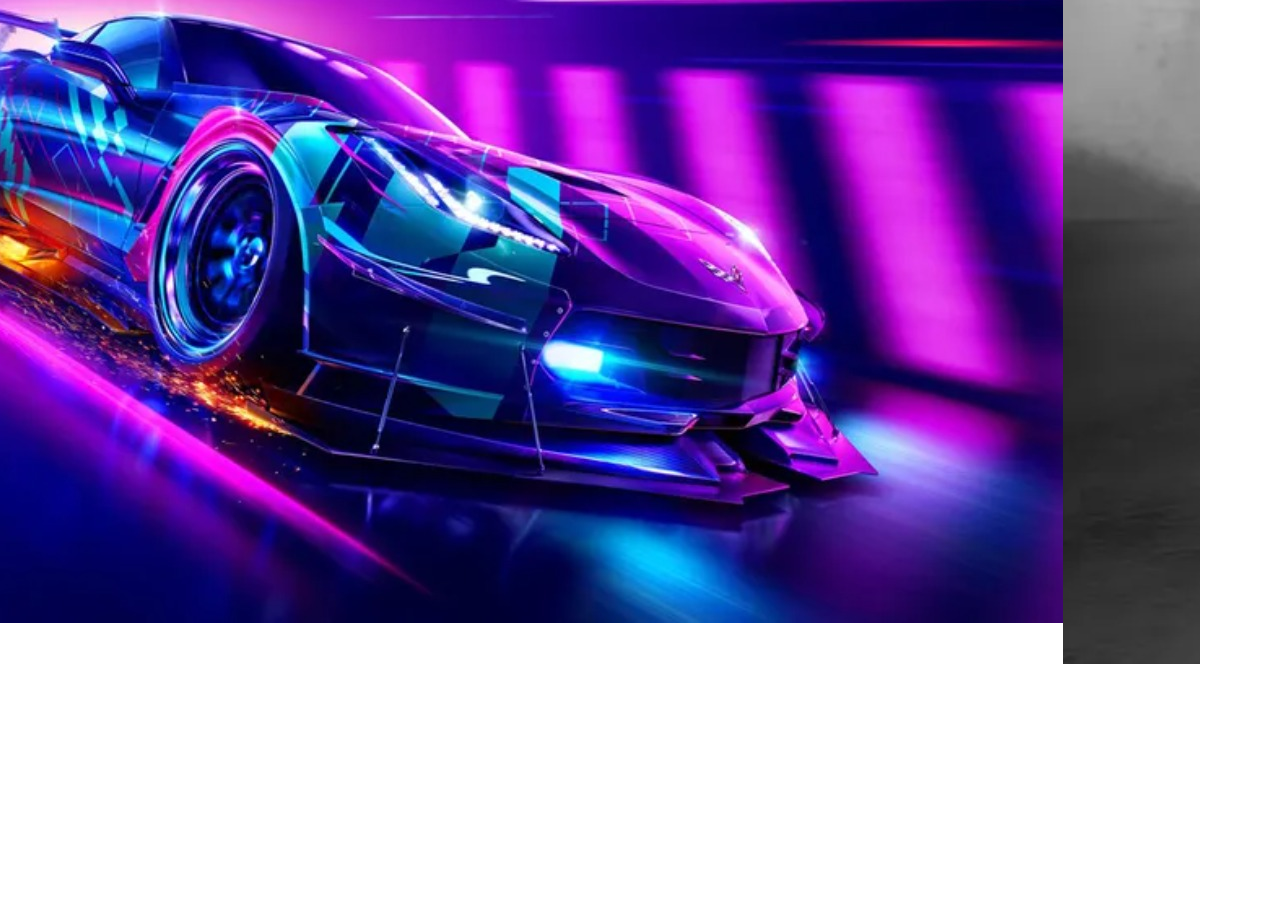
<file: test.html>
<!DOCTYPE html>
<html lang="en">
<head>
    <meta charset="UTF-8">
    <meta name="viewport" content="width=device-width, initial-scale=1.0">
    <title>Document</title>
    <link rel="stylesheet" href="test.css">
</head>


<div class="container">

    <div class="contain">

        
        
        <div class="img-container">
            <img src="./bitch (5).jpg" alt="">
        </div>


        
        <div class="img-conatiner">
            <img src="./bitch (4).jpg" alt="">
        </div>

        
        <div class="img-conatiner">
            <img src="./bitch (3).jpg" alt="">
        </div>


    </div>

</div>

    
  

</body>
</html>
</file>
<file: test.css>
*{
    margin: 0;
}
.container{
    height: 800px;
    width: 1200px;
    display: flex;
    justify-content: center;
    align-items: center;
    overflow: hidden;  
}
.contain{
    
 height: 1200px;
 width: 800px;
 display: flex;
 margin: 0 0 0 -3600px;
 position: relative;
 -webkit-animation-direction: alternate;
 -webkit-animation-name: slides;
 -webkit-animation-play-state: running;
 -webkit-animation-duration: 23s;
 -webkit-animation-iteration-count: infinite;
}
.img-container{
   height: 800px;
   width: 1200px;
   float: left;
   position: relative;
}
@-webkit-keyframes slides{
    0%{left: 0px;}
    10%{left: 0px;}
    20%{left: 1200px;}
    30%{left: 1200px;}
    40%{left: 2400px;}
    50%{left: 2400px;}
    60%{left: 1200px;}
    70%{left: 1200px;}
    80%{left: 0px;}
    90%{left: 0px;}
    100%{left: 0px;}

}
</file>
